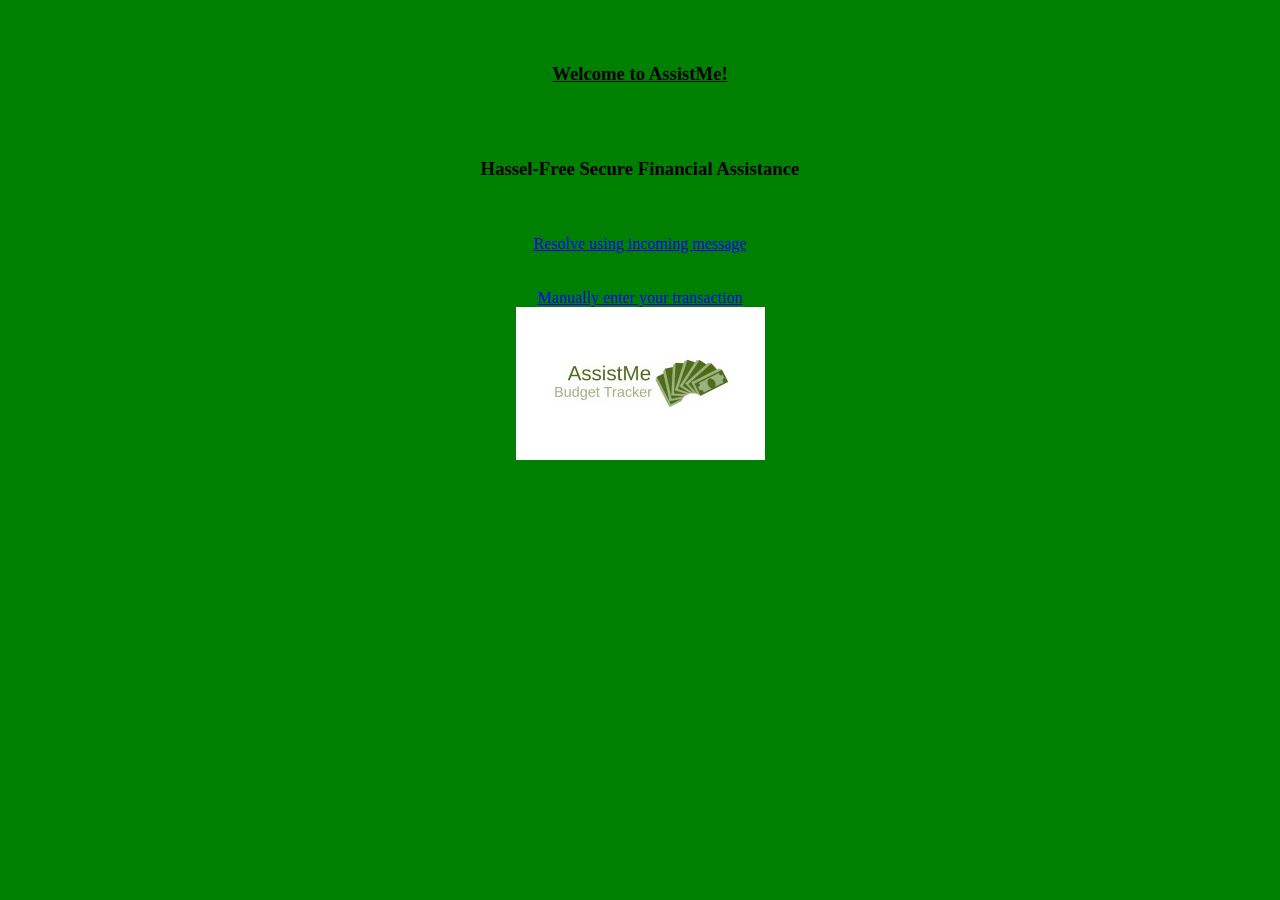
<file: index.html>
<html>
    <head>
        <!-- <link rel="stylesheet" href="index.css"> -->
        <style>
            body { background-color: green; }
            h1 {text-align: center;}
            h2 {text-align: center;}
            h3 {text-align: center;}
            p {text-align: center;}
            div {text-align: center;}
        </style>
    </head>
    <body>
        <br><br>
        <h3 style="text-decoration: underline; ">Welcome to AssistMe!</h3>
        <br><br>
        <h3>Hassel-Free Secure Financial Assistance</h3>
        <br><br>
        <div>
            <a class="btn btn-primary" href="components/input-message.html"> Resolve using incoming message</a>
        </div>
        <br><br>
        <div>
            <a class="btn btn-primary" href="components/input-transaction.html">Manually enter your transaction</a>
        </div>
        <div>
            <img src="assets/assistme-logo.jpeg" alt="/">
        </div>
        <!-- <link rel="stylesheet" href="index.css"> -->
        <link rel="stylesheet" href="https://stackpath.bootstrapcdn.com/bootstrap/4.1.3/css/bootstrap.min.css" integrity="sha384-MCw98/SFnGE8fJT3GXwEOngsV7Zt27NXFoaoApmYm81iuXoPkFOJwJ8ERdknLPMO" crossorigin="anonymous">
    </body>
</html>
</file>
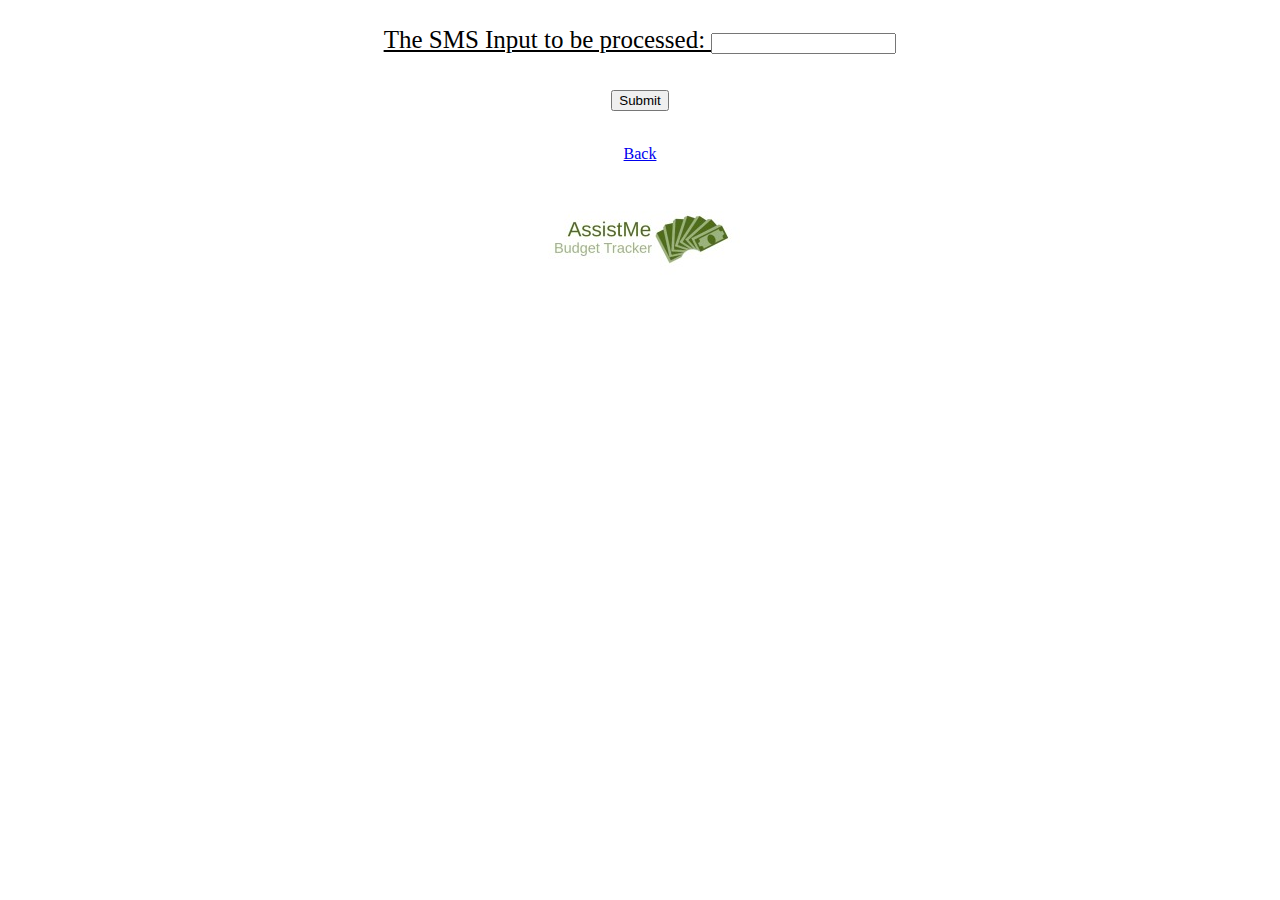
<file: components/input-message.html>
<html>
    <head>
        <style>
            h1 {text-align: center;}
            h2 {text-align: center;}
            h3 {text-align: center;}
            p {text-align: center;}
            div {text-align: center;}
        </style>
    </head>
    <body>
        <br>
        <div>
            <form name="inputMessage" action="" onsubmit="return handleSMS()">
                <label style="text-decoration: underline; font-size: 25">The SMS Input to be processed: </label>
                <input type="string" id="sms" name="sms"><br><br>
                <br>
                <button class="btn btn-outline-success" type="submit" value="Submit">Submit</button>
             </form>
        </div>
        <br>
         <div>
             <a class="btn btn-outline-primary" href="../index.html">Back</a>
         </div>
         <div>
            <img src="../assets/assistme-logo.jpeg" alt="/">
        </div>
         <link rel="stylesheet" href="https://stackpath.bootstrapcdn.com/bootstrap/4.1.3/css/bootstrap.min.css" integrity="sha384-MCw98/SFnGE8fJT3GXwEOngsV7Zt27NXFoaoApmYm81iuXoPkFOJwJ8ERdknLPMO" crossorigin="anonymous">
    </body>
    <script src="input-message.js"></script>
</html>
</file>
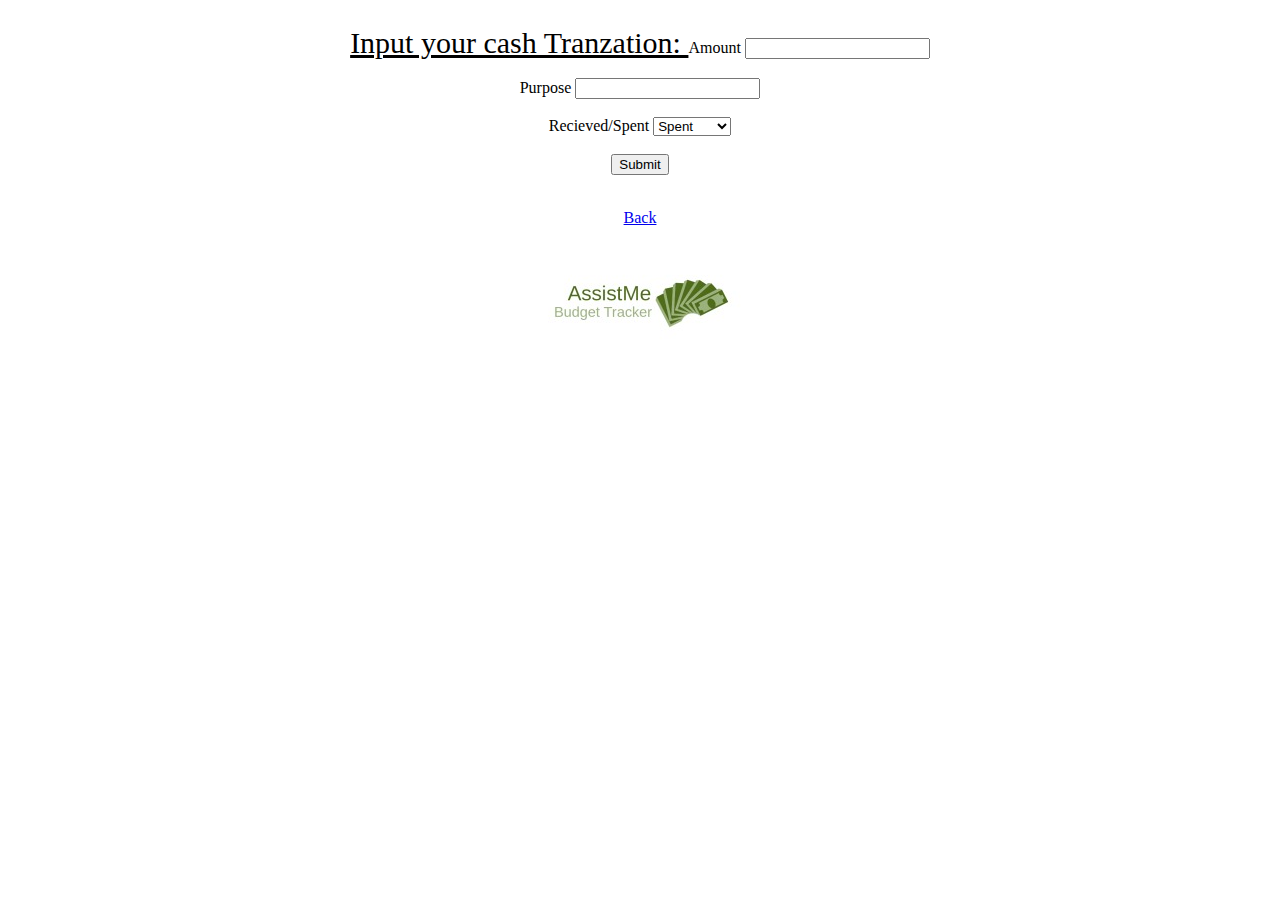
<file: components/input-transaction.html>
<html>
    <head>
        <style>
            h1 {text-align: center;}
            h2 {text-align: center;}
            h3 {text-align: center;}
            p {text-align: center;}
            div {text-align: center;}
        </style>
    </head>
    <body>
        <br>
        <div>
            <form name="inputTransaction" action="" onsubmit="return modifyTable()">
                <label style="text-decoration: underline; font-size: 30">Input your cash Tranzation: </label>
                <label>Amount</label>
                <input type="number" id="amount" name="amount"><br><br>
                <label>Purpose</label>
                <input type="string" id="purpose" name="purpose"><br><br>
                <label>Recieved/Spent</label>
                <select id="cars" name="cars">
                    <option value="saab">Spent</option>
                    <option value="volvo">Recieved</option>
                </select>
                <br><br>
                <input class="btn btn-outline-success" type="submit" value="Submit">
             </form>
        </div>
        <br>
         <div>
             <a class="btn btn-outline-primary" href="../index.html">Back</a>
         </div>
        <div>
            <img src="../assets/assistme-logo.jpeg" alt="/">
        </div>
         <link rel="stylesheet" href="https://stackpath.bootstrapcdn.com/bootstrap/4.1.3/css/bootstrap.min.css" integrity="sha384-MCw98/SFnGE8fJT3GXwEOngsV7Zt27NXFoaoApmYm81iuXoPkFOJwJ8ERdknLPMO" crossorigin="anonymous">
    </body>
</html>
</file>
<file: index.css>
body {
    background-color: green;
    opacity: 0.6;
}

a {
    margin:4 auto;    
    display:block;
    text-align: center;
 }
</file>
